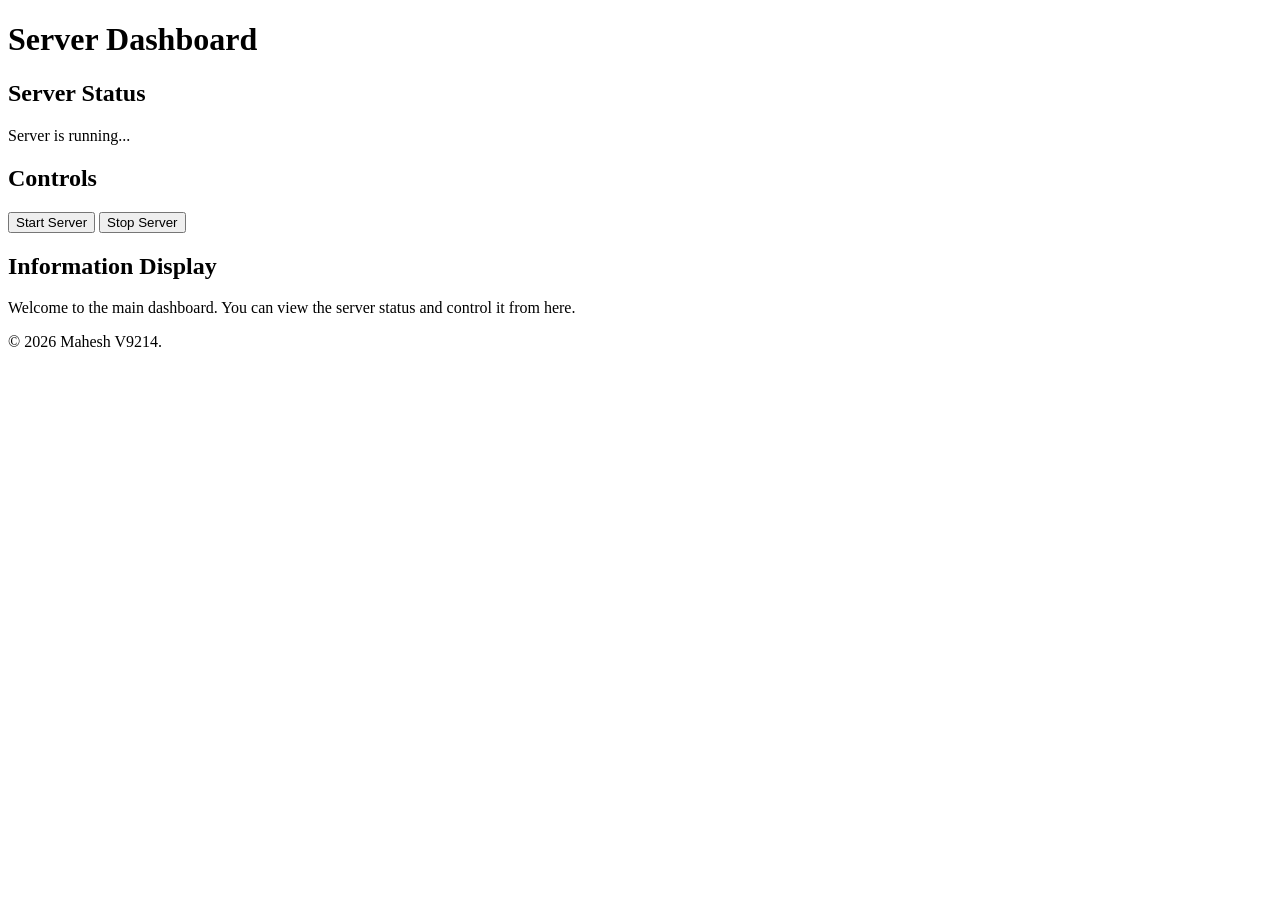
<file: index.html>
<!DOCTYPE html>
<html lang="en">
<head>
    <meta charset="UTF-8">
    <meta name="viewport" content="width=device-width, initial-scale=1.0">
    <title>Main Dashboard</title>
    <link rel="stylesheet" href="styles.css">
</head>
<body>
    <header>
        <h1>Server Dashboard</h1>
    </header>
    <main>
        <section id="server-status">
            <h2>Server Status</h2>
            <div id="status-display">
                <p>Server is running...</p>
                <!-- Additional status display could go here -->
            </div>
        </section>
        <section id="controls">
            <h2>Controls</h2>
            <button onclick="startServer()">Start Server</button>
            <button onclick="stopServer()">Stop Server</button>
            <!-- More controls can be added here -->
        </section>
        <section id="info-display">
            <h2>Information Display</h2>
            <p>Welcome to the main dashboard. You can view the server status and control it from here.</p>
            <!-- Additional information could be added here -->
        </section>
    </main>
    <footer>
        <p>&copy; 2026 Mahesh V9214.</p>
    </footer>
    <script>
        function startServer() {
            // code to start server
            alert('Server starting...');
        }
        function stopServer() {
            // code to stop server
            alert('Server stopping...');
        }
    </script>
</body>
</html>
</file>
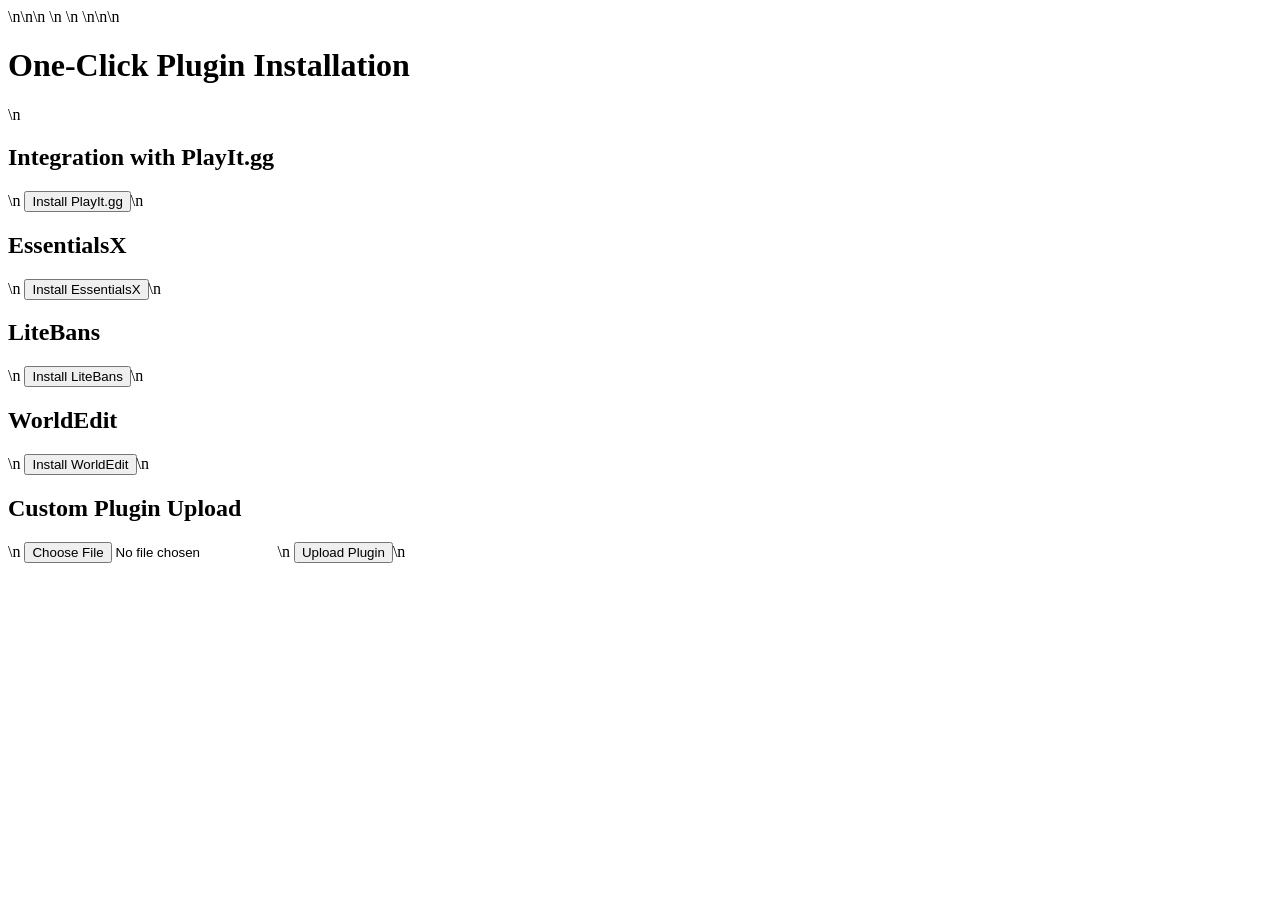
<file: plugins.html>
<!DOCTYPE html>\n<html lang="en">\n<head>\n    <meta charset="UTF-8">\n    <meta name="viewport" content="width=device-width, initial-scale=1.0">\n    <title>One-Click Plugin Installation</title>\n</head>\n<body>\n    <h1>One-Click Plugin Installation</h1>\n    <h2>Integration with PlayIt.gg</h2>\n    <button id="playit-install">Install PlayIt.gg</button>\n    <h2>EssentialsX</h2>\n    <button id="essentials-install">Install EssentialsX</button>\n    <h2>LiteBans</h2>\n    <button id="litebans-install">Install LiteBans</button>\n    <h2>WorldEdit</h2>\n    <button id="worldedit-install">Install WorldEdit</button>\n    <h2>Custom Plugin Upload</h2>\n    <input type="file" id="custom-plugin-upload" />\n    <button id="upload-custom-plugin">Upload Plugin</button>\n    <script>\n        document.getElementById('playit-install').onclick = function() { alert('Installing PlayIt.gg...'); };\n        document.getElementById('essentials-install').onclick = function() { alert('Installing EssentialsX...'); };\n        document.getElementById('litebans-install').onclick = function() { alert('Installing LiteBans...'); };\n        document.getElementById('worldedit-install').onclick = function() { alert('Installing WorldEdit...'); };\n        document.getElementById('upload-custom-plugin').onclick = function() { alert('Uploading custom plugin...'); };\n    <\/script>\n</body>\n</html>
</file>
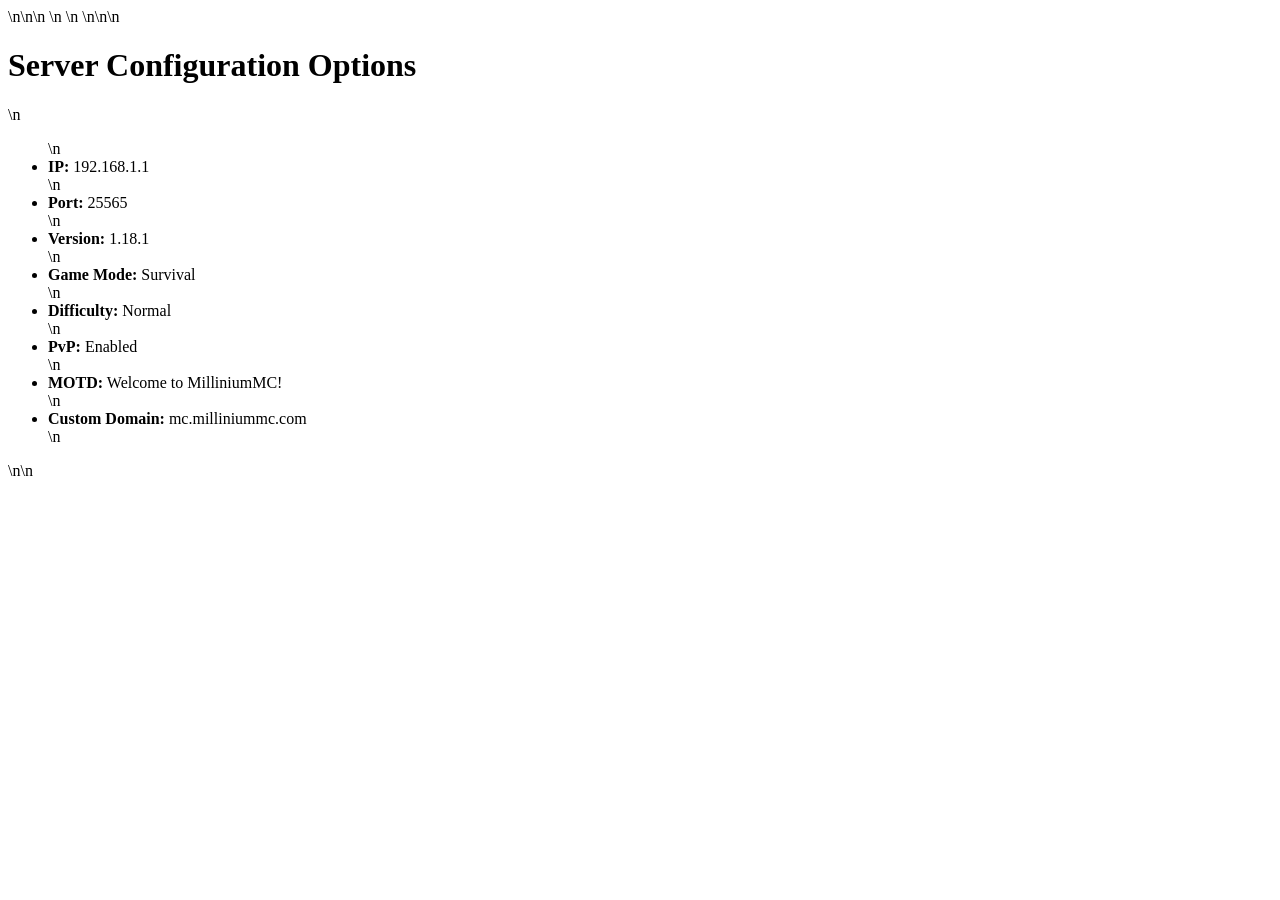
<file: settings.html>
<!DOCTYPE html>\n<html lang="en">\n<head>\n    <meta charset="UTF-8">\n    <meta name="viewport" content="width=device-width, initial-scale=1.0">\n    <title>Server Configuration</title>\n</head>\n<body>\n    <h1>Server Configuration Options</h1>\n    <ul>\n        <li><strong>IP:</strong> 192.168.1.1</li>\n        <li><strong>Port:</strong> 25565</li>\n        <li><strong>Version:</strong> 1.18.1</li>\n        <li><strong>Game Mode:</strong> Survival</li>\n        <li><strong>Difficulty:</strong> Normal</li>\n        <li><strong>PvP:</strong> Enabled</li>\n        <li><strong>MOTD:</strong> Welcome to MilliniumMC!</li>\n        <li><strong>Custom Domain:</strong> mc.milliniummc.com</li>\n    </ul>\n</body>\n</html>
</file>
<file: styles.css>
.dashboard {
    background-color: #f0f2f5;
    padding: 20px;
    border-radius: 5px;
    box-shadow: 0 2px 10px rgba(0,0,0,0.1);
}

.navigation {
    background-color: #343a40;
    color: white;
    padding: 15px;
    border-radius: 5px;
}

.navigation a {
    color: white;
    text-decoration: none;
    margin: 0 15px;
}

.forms {
    display: flex;
    flex-direction: column;
    gap: 15px;
}

.button {
    background-color: #007bff;
    color: white;
    padding: 10px 20px;
    border: none;
    border-radius: 5px;
    cursor: pointer;
    transition: background-color 0.3s;
}

.button:hover {
    background-color: #0056b3;
}

@media (max-width: 600px) {
    .dashboard, .navigation {
        padding: 10px;
        font-size: 0.9em;
    }
}
</file>
